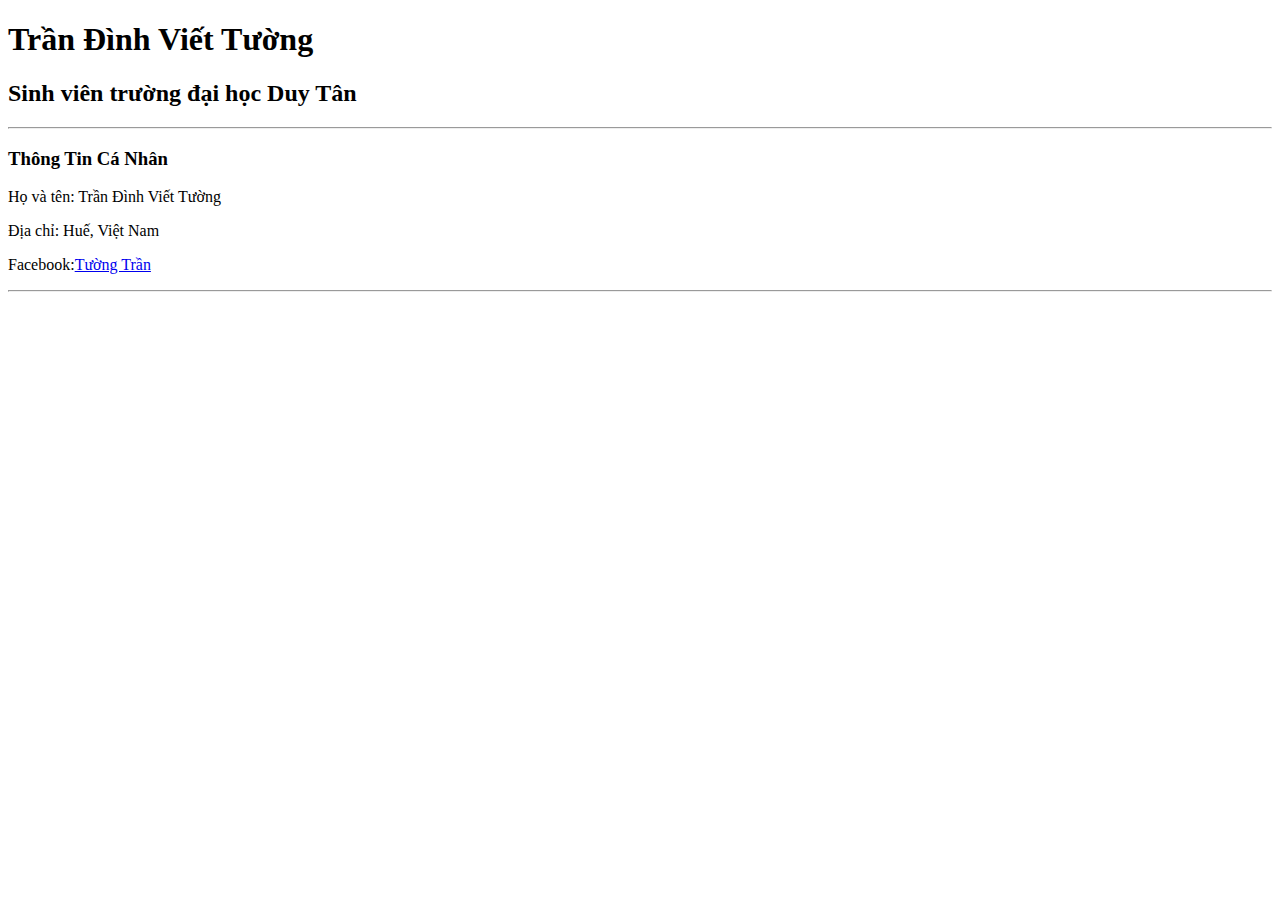
<file: html/01-20200504/index.html>
<!DOCTYPE html>
<html>
<head>
<title>Page Title</title>
</head>
    <body>
        <h1>Trần Đình Viết Tường</h1>
        <h2>Sinh viên trường đại học Duy Tân</h2>   
        <hr>
    </body>
    <body>
        <h3>Thông Tin Cá Nhân</h3>
        <p>Họ và tên: Trần Đình Viết Tường</p>   
        <p>Địa chỉ: Huế, Việt Nam</p>   
        <p>Facebook:<a href="https://www.facebook.com/tran.dinh.viet.tuong.12091999">Tường Trần</a> </p>
        <hr>
    </body>
</html>
</file>
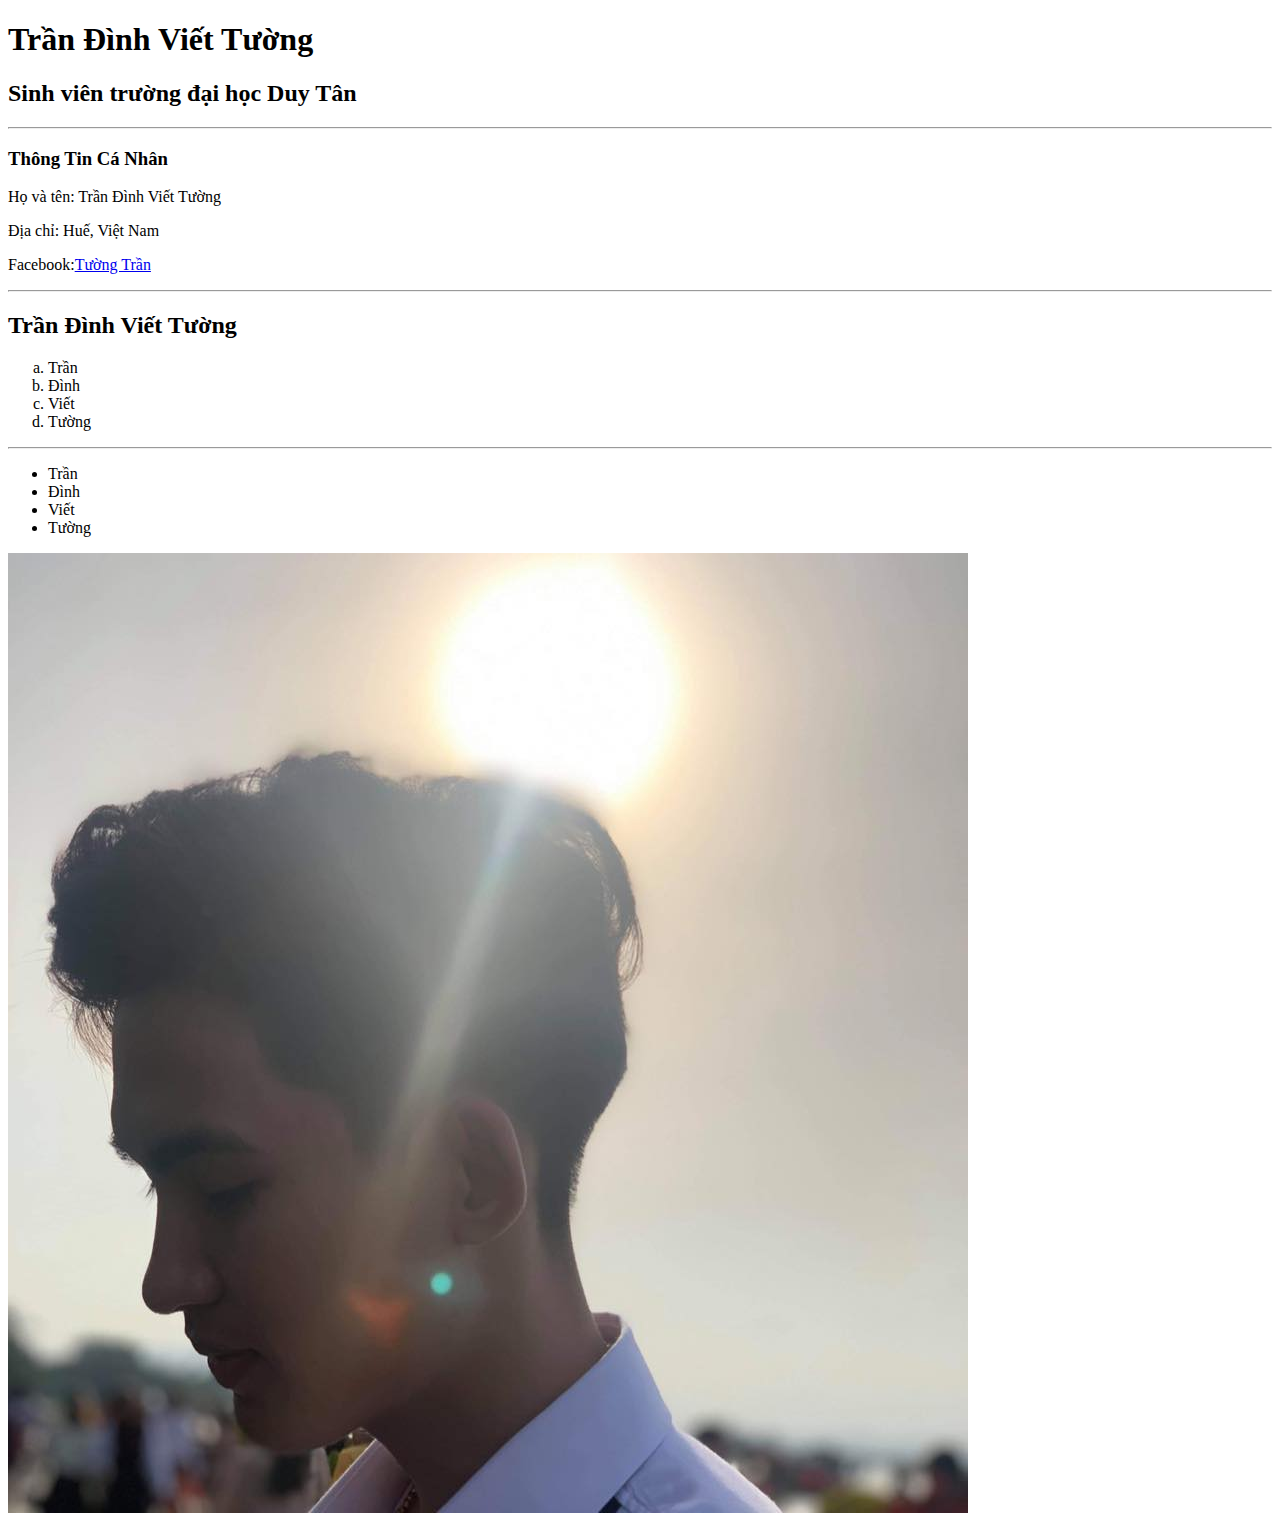
<file: html/02-20200506/Tuch-So-yeu-ly-lich.html>
<!DOCTYPE html>
<html>
<head>
<title>Page Title</title>
</head>
    <body>
        <h1>Trần Đình Viết Tường</h1>
        <h2>Sinh viên trường đại học Duy Tân</h2>   
        <hr>
   
        <h3>Thông Tin Cá Nhân</h3>
        <p>Họ và tên: Trần Đình Viết Tường</p>   
        <p>Địa chỉ: Huế, Việt Nam</p>   
        <p>Facebook:<a href="https://www.facebook.com/tran.dinh.viet.tuong.12091999">Tường Trần</a> </p>
        <hr>

        <h2>Trần Đình Viết Tường</h2>
        <!-- type='a' -->
        <ol type='a'>
            <li>Trần</li>
            <LI>Đình</LI>
            <li>Viết</li> 
            <li>Tường</li>
        </ol>
        <hr>
        <ul>
           <li>Trần</li>
           <li>Đình</li>
           <li>Viết</li>
           <li>Tường</li>
        </ul>  
        <img src="../01.jpg" alt="Ảnh 01">
    
    </body>
</html>
</file>
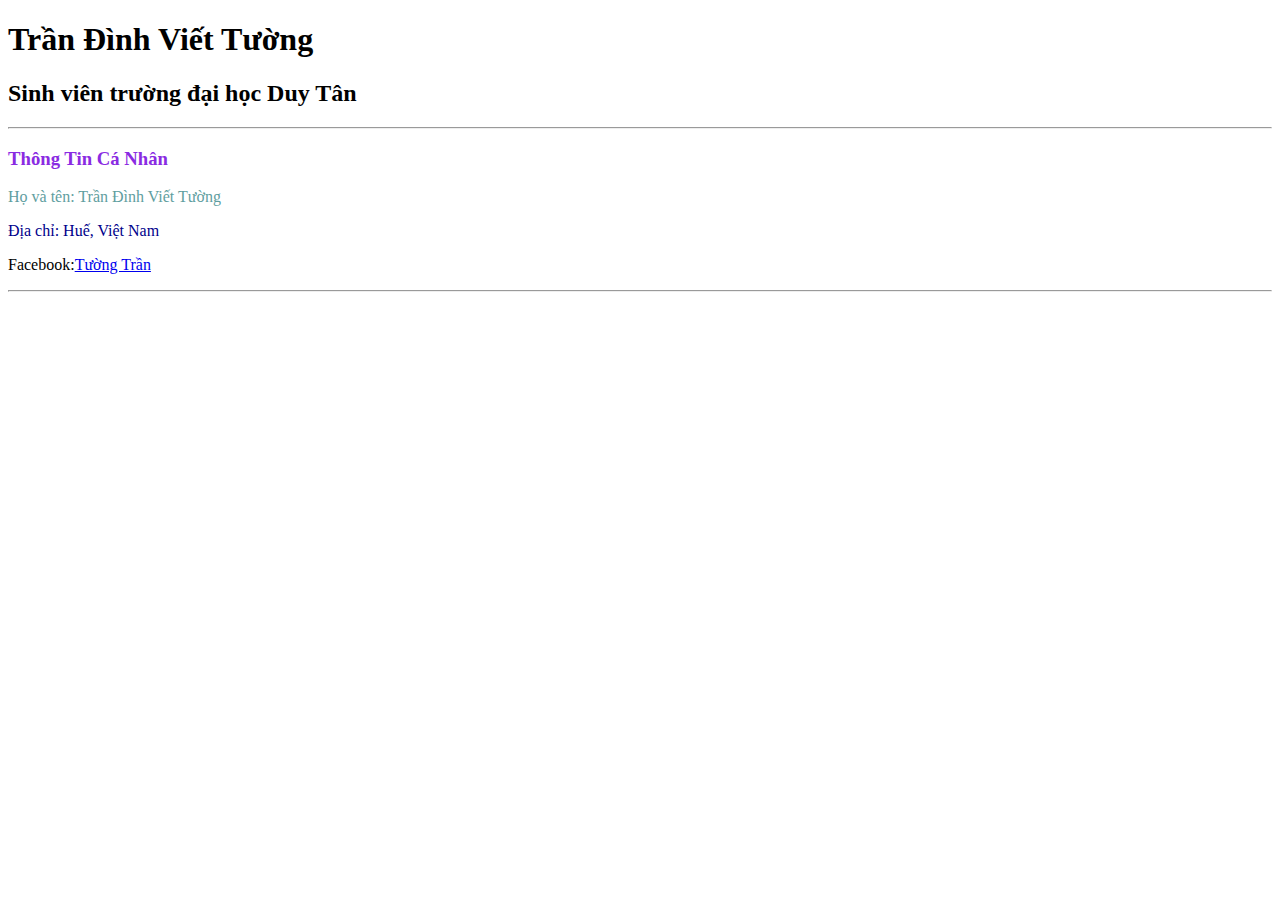
<file: html/03-20200508/03-20200508.html>
<!DOCTYPE html>
<html>

<head>
    <title>Page Title</title>
    <!-- <link rel="stylesheet" href="03-20200508.css"> -->
    <link rel="stylesheet" href="Selector.css">
</head>

<body>
    <h1>Trần Đình Viết Tường</h1>
    <h2>Sinh viên trường đại học Duy Tân</h2>
    <hr>
</body>

<body>

    <h3 class="tt">Thông Tin Cá Nhân</h3>
    <p class="ht">Họ và tên: Trần Đình Viết Tường</p>
    <p class="dc">Địa chỉ: Huế, Việt Nam</p>
    <p>Facebook:<a href="https://www.facebook.com/tran.dinh.viet.tuong.12091999">Tường Trần</a> </p>
    <hr>
</body>

</html>
</file>
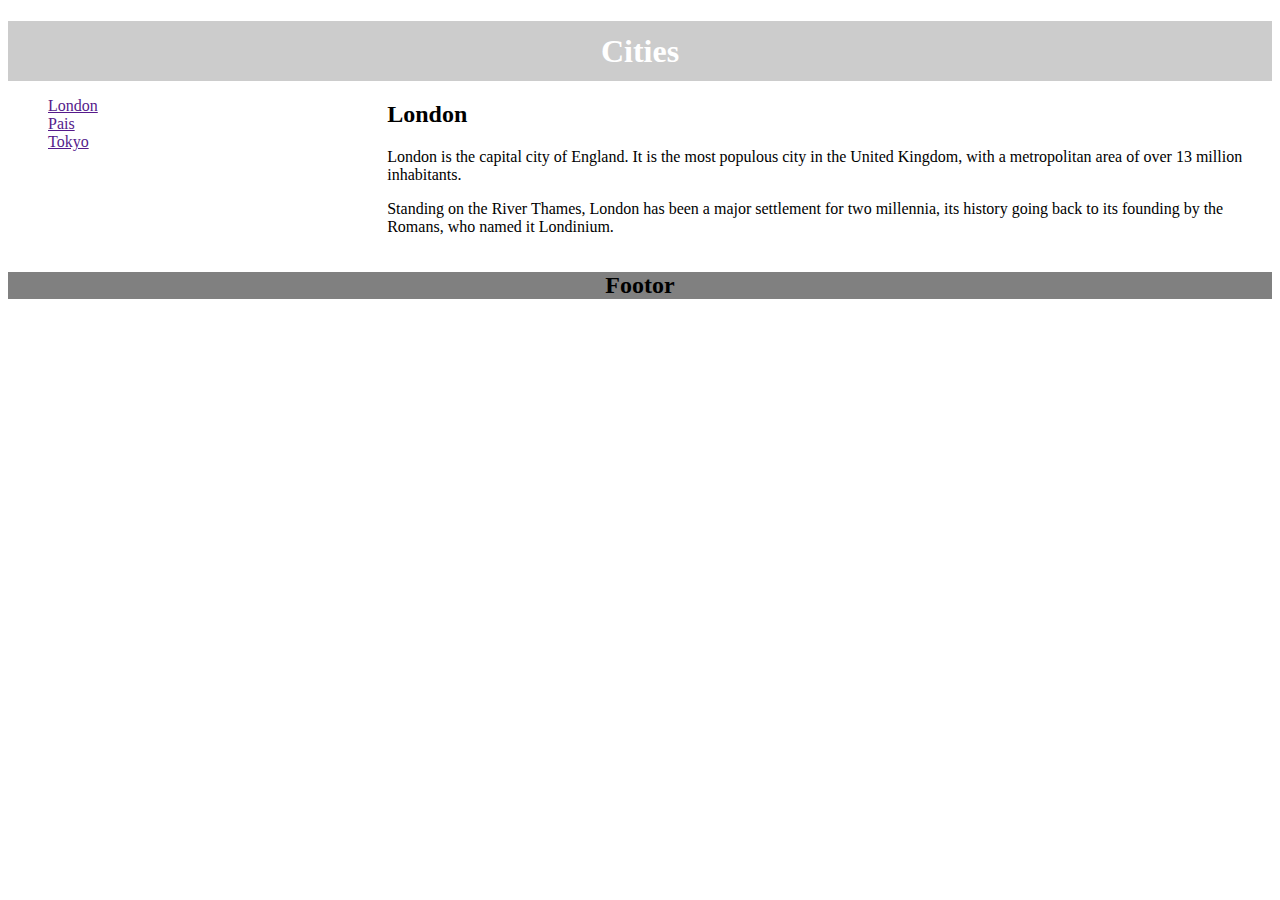
<file: html/03-20200508/Layout.html>
<!DOCTYPE html>
<html>
<head>
<title>Page Title</title>
<link rel="stylesheet" href="Layout.css">
</head>
    <body>
      <div class="tren"> <h1 class="mau-trang">Cities</h1></div>
        
      <div class="giua">
        <div class="trai"> 
            <ul>
                <li>
                    <a href="">London</a>
                </li>
                <li><a href="">Pais</a>
                </li>
                <li><a href="">Tokyo</a>
                </li>
            </ul>
        </div>
            <div class="phai"><h2 class="">London</h2>  
                <p>London is the capital city of England. It is the most populous city in the  United Kingdom, with a metropolitan area of over 13 million inhabitants.</p> 
                <p>Standing on the River Thames, London has been a major settlement for two millennia, its history going back to its founding by the Romans, who named it Londinium.</p>
            </div>
    </div>
    <h2 class="nam-giua-nen-mau-trang-chu-xam">Footor</h2>
    </body>
</html>
</file>
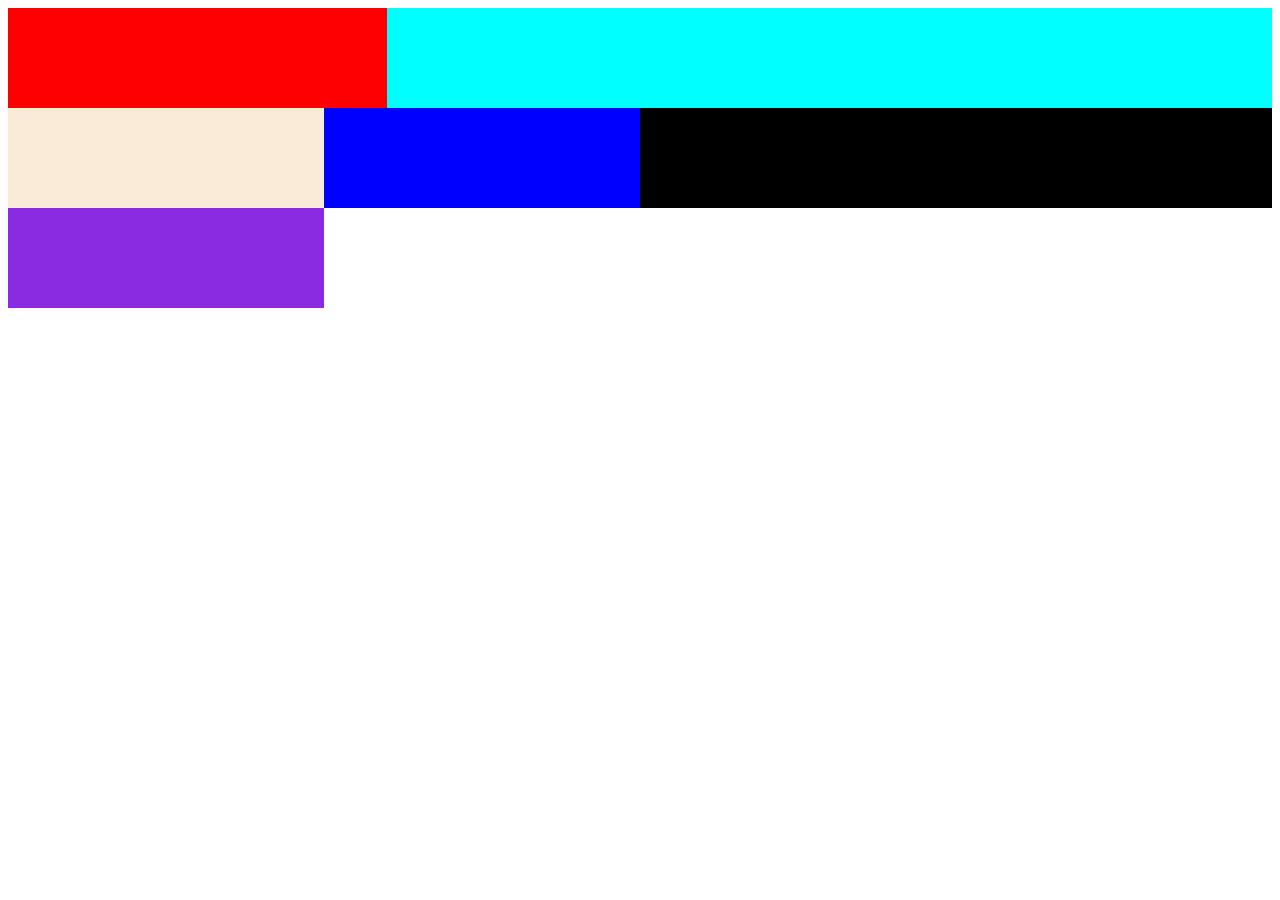
<file: html/04-20200511/layout.html>
<!DOCTYPE html>
<html>
<head>
<title>Page Title</title>
<link rel="stylesheet" type="text/css" href="layout.css">
</head>
<body>

<div class="first">
    <div class="first1"></div>
    <div class="first2"></div>
</div>   
<div class="second">
    <div class="second1">
        <div class="second11"></div>
        <div class="second12"></div>
    </div>
    <div class="second2"></div>
</div>  

  
</body>
</html>
</file>
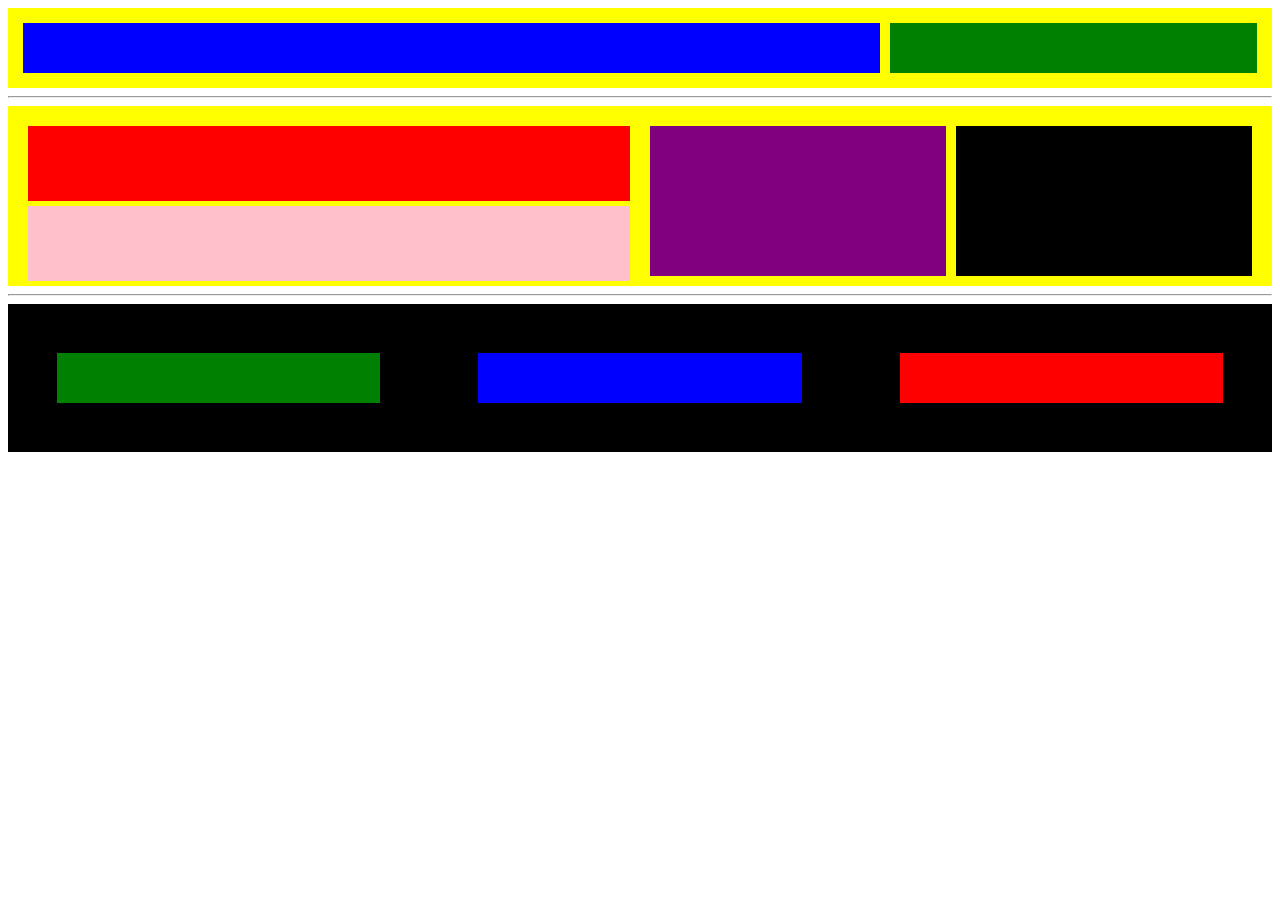
<file: html/04-20200511/index.html/box.html>
<!DOCTYPE html>
<html>

<head>
    <link rel="stylesheet" type="text/css" href="box.css">
</head>

<body>
    <div class="first">
        <div class="first-1"></div>
        <div class="first-2"></div>
    </div>
    <hr>
    <div class="second">
        <div class="second-1">
            <div class="second-1-1"></div>
            <div class="second-1-2"></div>
        </div>
        <div class="second-2">
            <div class="second-2-1"></div>
            <div class="second-2-2"></div>
        </div>
    </div>
    <hr>
    <div class="third">
        <div class="third-1"></div>
        <div class="third-2"></div>
        <div class="third-3"></div>
    </div>
</body>

</html>
</file>
<file: html/03-20200508/03-20200508.css>
body {
    background-color: seashell;
}

h1 {
    color: red;
    text-align: center;
    font-size: 50px;
}

p {
    color: seagreen ;
}
</file>
<file: html/03-20200508/Selector.css>
.tt{
    color: blueviolet;
}
.ht{
    color: cadetblue;
}
.dc{
    color: darkblue;
}
</file>
<file: html/03-20200508/Layout.css>
.tren{
    width: 100%;
    height: 60px;
    background-color: #cccccc;
}
.tren h1{
    color: white;
    text-align: center;
    line-height: 60px;
}
.giua{
    display: flex;
    
}
.trai{
    width: 30%;
}
.phai{
    width: 70%;

}
.trai ul li{
list-style: none;
}
.nam-giua-nen-mau-trang-chu-xam{
    background-color: grey;
    text-align: center;
}
</file>
<file: html/04-20200511/layout.css>
.first{
    background-color: yellow;
     display: flex; 
}
.first1{
    background-color: red ;
    height: 100px;
    width: 30%;
}
.first2{
    background-color: aqua ;
    height: 100px;
    width: 70%;
}
.second{
    background-color: yellow;
     display: flex; 
}
.second1{
    background-color: blue ;
    height: 100px;
    width: 50%;
}
.second2{
    background-color: black ;
    height: 100px;
    width: 50%;
}
.second11{
    background-color: antiquewhite ;
    height: 100px;
    width: 50%;
}
.second12{
    background-color:blueviolet ;
    height: 100px;
    width: 50%;
}
</file>
<file: html/04-20200511/index.html/box.css>
.first {
    background-color: yellow;
    display: flex;
    padding: 10px;
}

.first-1 {
    background-color: blue;
    height: 50px;
    width: 70%;
    margin: 5px;
}

.first-2 {
    background-color: green;
    height: 50px;
    width: 30%;
    margin: 5px;
}

.second {
    background-color: yellow;
    display: flex;
    padding: 10px;
}

.second-1 {
    background-color:yellow;
    height: 150px;
    width: 50%;
    margin: 5px;
}

.second-2 {
    background-color:yellow;
    height: 150px;
    width: 50%;
    display: flex;
    margin: 5px;
}

.second-1-1 {
    background-color: red;
    height: 75px;
    margin: 5px;
}

.second-1-2 {
    background-color: pink;
    height: 75px;
    margin: 5px;
}

.second-2-1 {
    background-color: purple;
    height: 150px;
    width: 50%;
    margin: 5px;
}

.second-2-2 {
    background-color: black;
    height: 150px;
    width: 50%;
    margin: 5px;
}

.third {
    display: flex;
    background-color: black;
}

.third-1,
.third-2,
.third-3 {
    height: 50px;
    width: 33.33%;
    margin: 49px;
}

.third-1 {
    background-color: green;
}

.third-2 {
    background-color: blue;
}

.third-3 {
    background-color: red;
}
</file>
